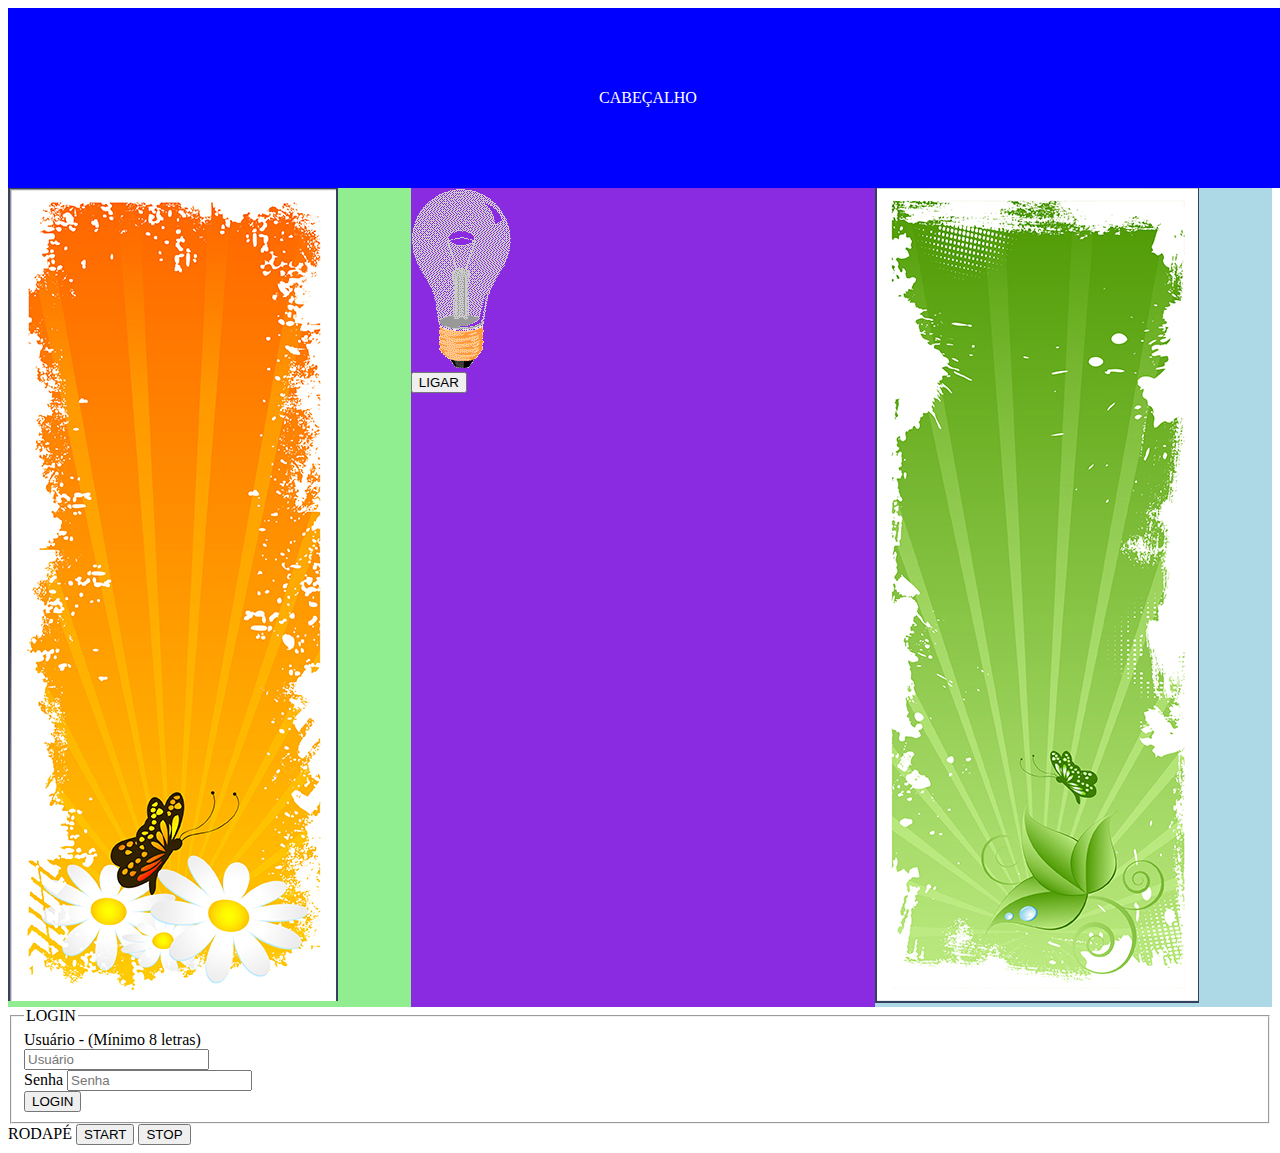
<file: index.html>
<!DOCTYPE html>
<html lang="pt-br">
<head>
    <meta charset="UTF-8">
    <meta http-equiv="X-UA-Compatible" content="IE=edge">
    <meta name="viewport" content="width=device-width, initial-scale=1.0">
    <title>Exemplo Arrays</title>
    <script src="./js/zyb-5647.js" defer></script>
    <link rel="stylesheet" href="./css/estilo.css">
</head>
<body>
  
    <header class="cabecalho">
        <span>CABEÇALHO</span>
    </header>

    <div class="container">
        <aside class="l-e">
            <img src="./img/banner-lateral-1.png" alt="Quadro">
        </aside>

        <section class="central">
        
            <div>
                <img src="./img/pic_bulboff.gif" alt="Lampada">
            </div>

            <!-- <button onclick="ligaDesliga()">LIGAR</button> -->
            <button>LIGAR</button>
        </section>
        
        <aside class="l-d">
            <img src="./img/banner-lateral-2.png" alt="Quadro">
        </aside>
    </div>


    <div class="info">
        <form action="index.html" method="get" onsubmit="return false">
            <fieldset>
                <legend>LOGIN</legend>
                <div>
                    <label for="idUser">Usuário - (Mínimo 8 letras)</label><br>
                    <input type="text" name="nmUser"  id="idUser" placeholder="Usuário">
                </div>
                <div>
                    <label for="idPass">Senha</label>
                    <input type="password" name="txtPass" id="idPass" placeholder="Senha">
                </div>
                <div>
                    <button type="button">LOGIN</button>
                </div>
            </fieldset>
        </form>
    </div>


    <foooter class="rodape">
        <span>RODAPÉ</span>
        <!-- <button value="10" onclick="console.log(`Resultado ${soma(this.value,10,5)}`)">CLICK</button> -->
        <button onclick="mudaCor()">START</button>
        <button onclick="clearTimeout(tmp)">STOP</button>
    </foooter>

</body>
</html>
</file>
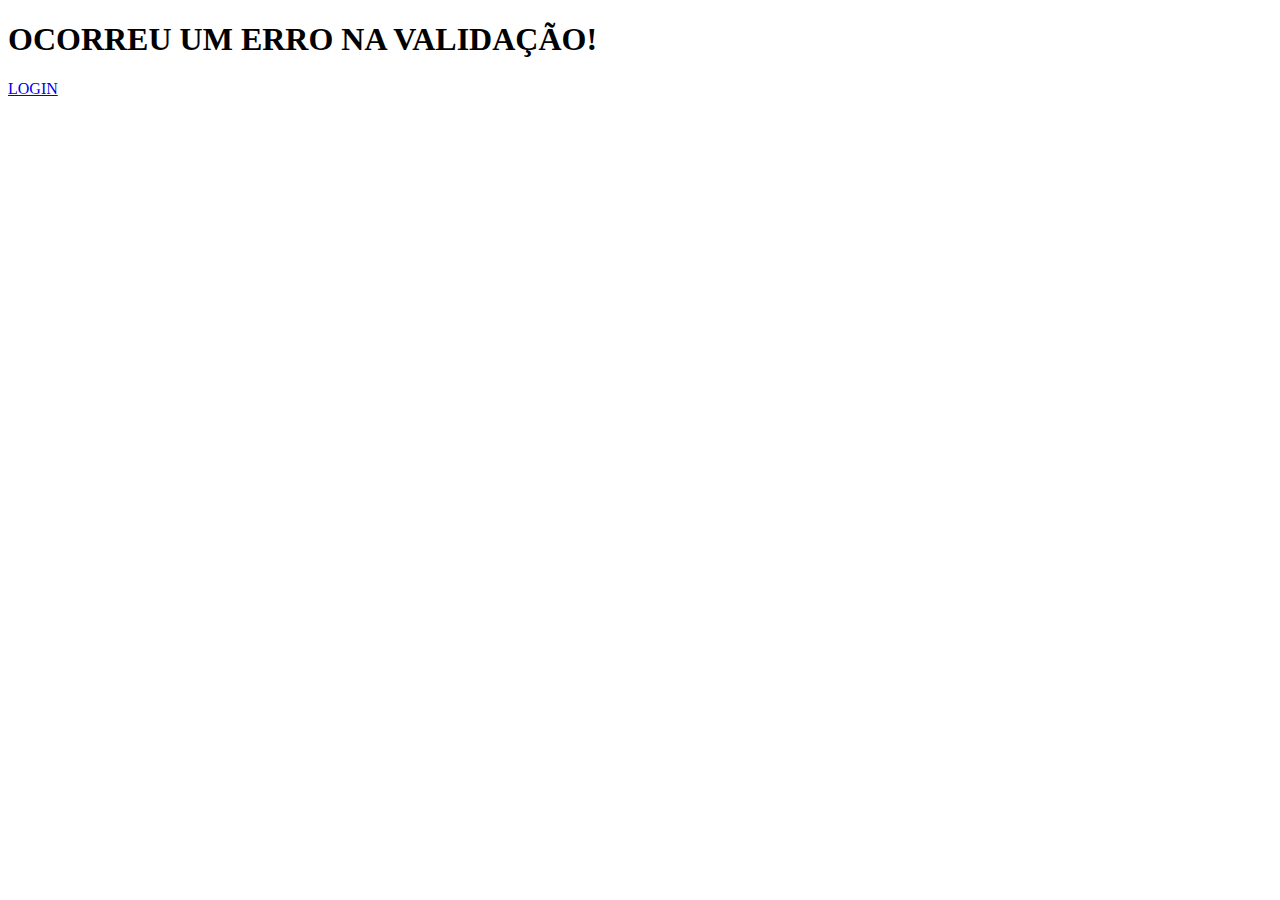
<file: erro.html>
<!DOCTYPE html>
<html lang="pt-br">
<head>
    <meta charset="UTF-8">
    <meta http-equiv="X-UA-Compatible" content="IE=edge">
    <meta name="viewport" content="width=device-width, initial-scale=1.0">
    <title>ERRO</title>
</head>
<body>
    <h1>OCORREU UM ERRO NA VALIDAÇÃO!</h1>
    <div>
        <a href="./login.html">LOGIN</a>
    </div>
</body>
</html>
</file>
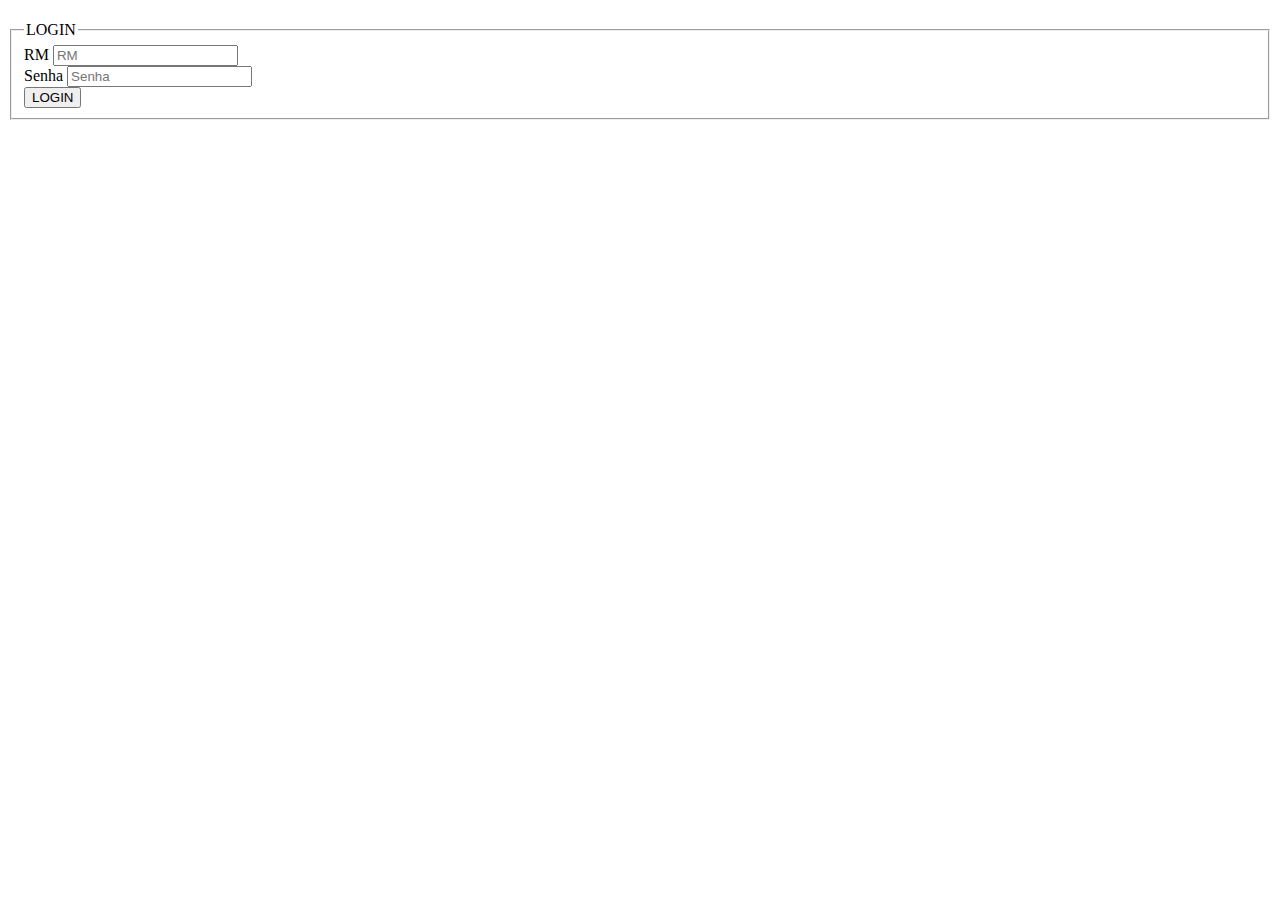
<file: login.html>
<!DOCTYPE html>
<html lang="pt-br">
<head>
    <meta charset="UTF-8">
    <meta http-equiv="X-UA-Compatible" content="IE=edge">
    <meta name="viewport" content="width=device-width, initial-scale=1.0">

    <script src="./js/login.js" defer></script>

    <title>Entrar</title>
</head>
<body>
 
    <h1 id="titulo"></h1>

    <div>
        <form action="login.html" method="get" onsubmit="return false">
            <fieldset>
                <legend>LOGIN</legend>
                <div>
                    <label for="idRm">RM</label>
                    <input type="text" name="txtRm"  id="idRm" placeholder="RM">
                </div>
                <div>
                    <label for="idPass">Senha</label>
                    <input type="password" name="txtPass" id="idPass" placeholder="Senha">
                </div>
                <div>
                    <button type="submit" id="btnSubmit">LOGIN</button>
                </div>
            </fieldset>
        </form>
    </div>

</body>
</html>
</file>
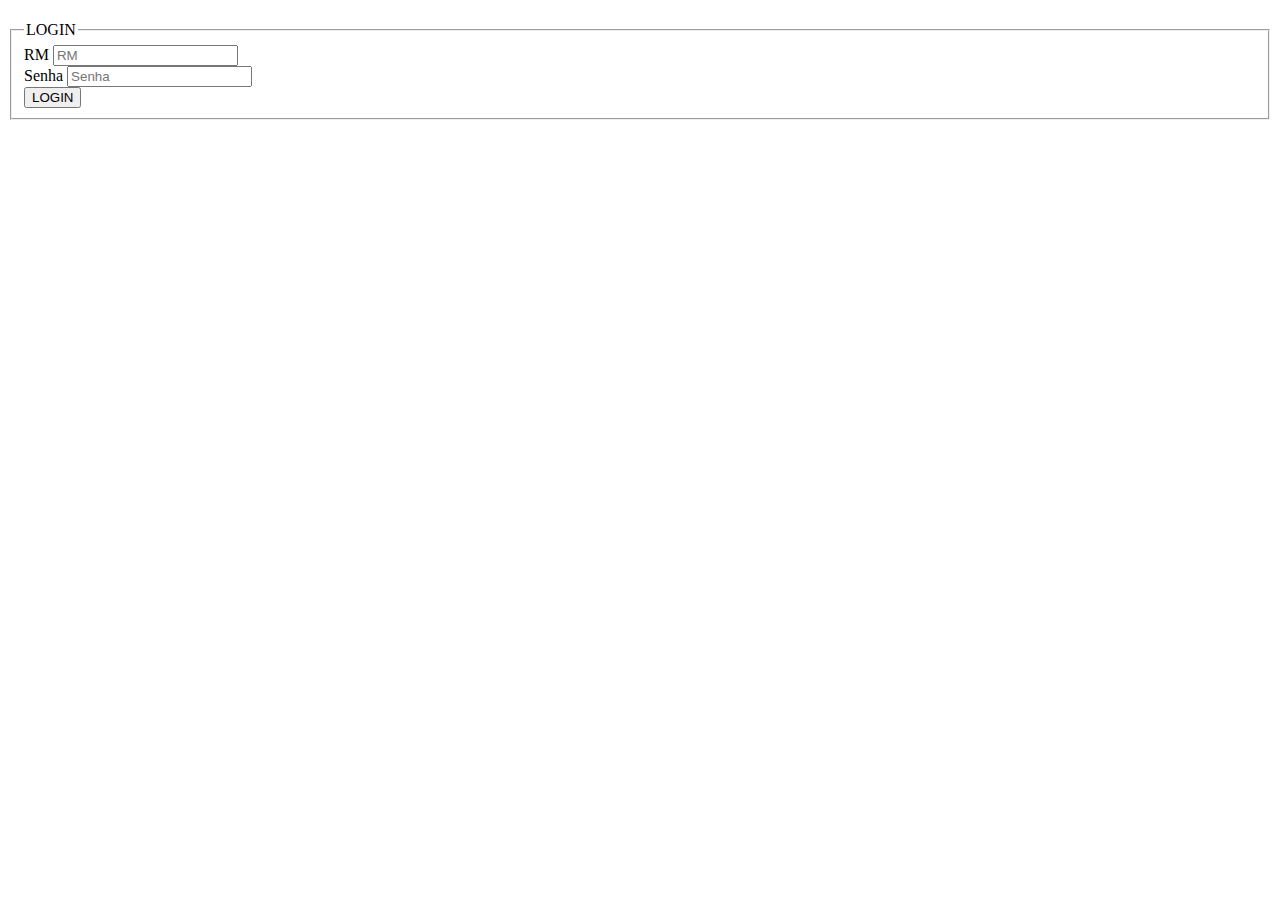
<file: sucesso.html>
<!DOCTYPE html>
<html lang="pt-br">
<head>
    <meta charset="UTF-8">
    <meta http-equiv="X-UA-Compatible" content="IE=edge">
    <meta name="viewport" content="width=device-width, initial-scale=1.0">
    <script src="./js/sucesso.js" defer></script>
    <title>SUCESSO</title>
</head>
<body>
    <!-- Recupere o localstorage e imprima o nome de usuário que fez o login! -->
    <h1>BEM-VINDO <span id="bemVindo"><strong></strong></span></h1>

    <!-- Crie uma estrutura semântica que receba os dados do noss querido usuário. Apresente todos os dados referentes a ele. 
        Ex:
    nomeCompleto:
    nomeUsuario:
    avatarUsuario.
    Crie uma espécie de CARD.
    Lembre utilize elementos HTML semânticos.
    -->

    <div>
        <figure id="figure-img">
            <img id="img-avatar" src="" alt="" width="30%">
            <figcaption></figcaption>
        </figure>
    </div>
    

    <div>
        <button id="btnLogout">LOGOUT</button>
    </div>

</body>
</html>
</file>
<file: css/estilo.css>
.cabecalho{
    display: flex;
    justify-content: center;
    align-items: center;
    width: 100vw;
    height: 20vh;
    background-color: blue;
    color: white;
}

.container{
    display: flex;
    justify-content: space-between;
    width: auto;
    height: auto;
    background-color: blueviolet;
}


.container .central{
    flex-grow: 5;
}
.container .l-e{
    flex-grow: 1;
    background-color: lightgreen;
}

.container .l-d{
    flex-grow: 1;
    background-color: lightblue;
}
</file>
